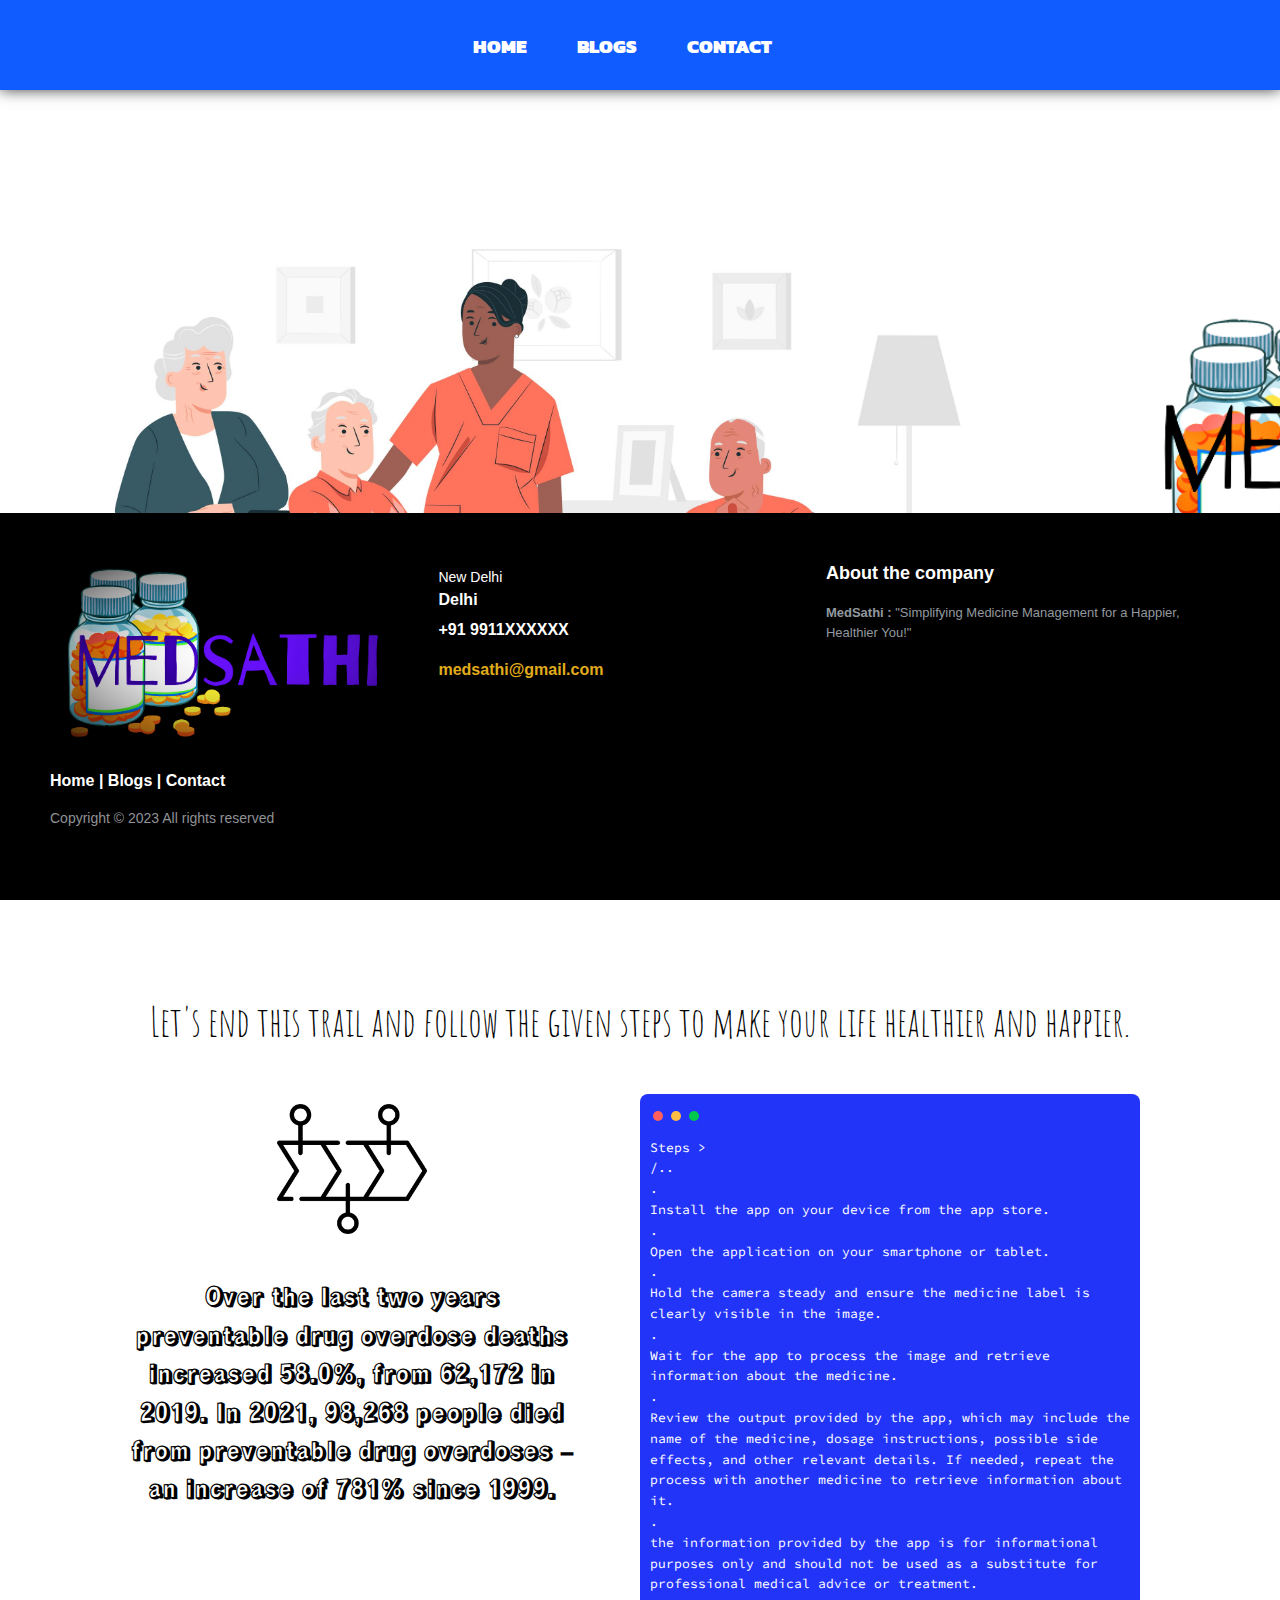
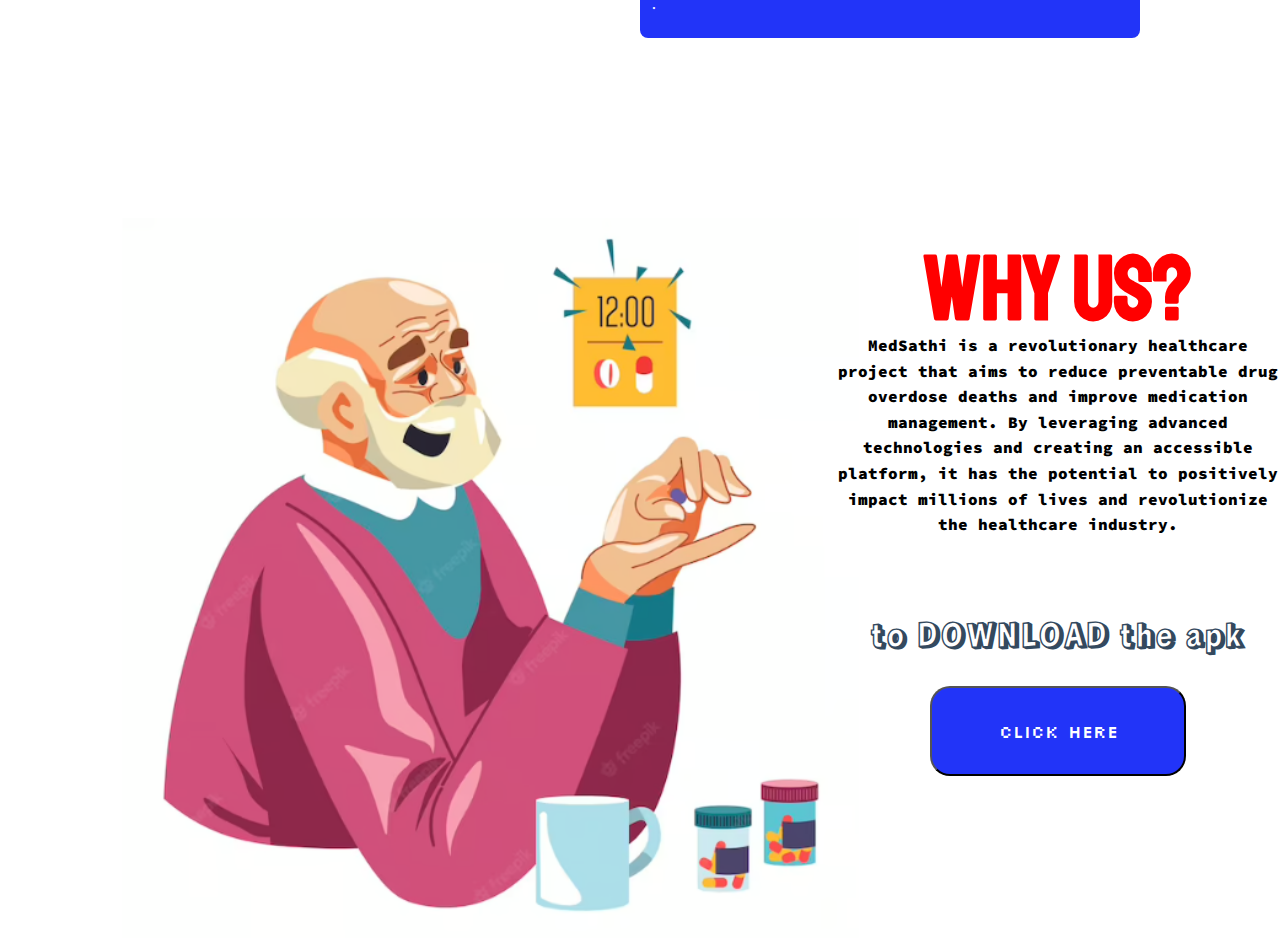
<file: index.html>
<!DOCTYPE html>
<html lang="en">
  <head>
    <meta charset="UTF-8" />
    <meta http-equiv="X-UA-Compatible" content="IE=edge" />
    <meta name="viewport" content="width=device-width, initial-scale=1.0" />
    <title>MedSathi</title>
    <link rel="stylesheet" href="style.css" />
  </head>
  <body>

    <div  class="header" style="height:10vh" >
      <ul class="main-nav">
        <li><a href="index.html">Home</a></li>
        <li><a href="https://www.gigadocs.com/blog/international-overdose-awareness-day-how-overdose-of-drugs-can-be-life-fatal/">Blogs</a></li>
        <li><a href="contact.html">Contact</a></li>
      </ul>
    </div>

      <section class="sec1"> 
        <div class="hero">
          <div class="amma">
            <img class="ammaimg" src="images/amma.jpg" />
          </div>
    
          <div class="herotext">
            <img src="images/medsaathi.png" style="height: 30vh; margin-left: 8vw;">
            <h2 class="h2head">"Your Personal Pill Identifier and Simplified Healthcare Solution."</h2>
            
          </div>
        </div>
        </section>
    
       <section class="steps">
        <p class="headsteps">Let's end this trail and follow the given steps to make your life healthier and happier.</p>
        <div class="page">
          <img src="images/timeline.png" height="150vh">
          <p class="">Over the last two years preventable drug overdose deaths increased 58.0%, from 62,172 in 2019. In 2021, 98,268 people died from preventable drug overdoses – an increase of 781% since 1999.</p>
         
        </div>

        <div class="card">
          <div class="tools">
            <div class="circle">
              <span class="red box"></span>
            </div>
            <div class="circle">
              <span class="yellow box"></span>
            </div>
            <div class="circle">
              <span class="green box"></span>
            </div>
          </div>
          <div class="card__content">
            <ul class="bulletins">
              <li>Steps ></li>
              <li>/..</li>
              <li>.</li>
              <li>Install the app on your device from the app store.</li>
              <li>.</li>
              <li>Open the application on your smartphone or tablet.</li>
              <li>.</li>
              <li>Hold the camera steady and ensure the medicine label is clearly visible in the image.</li>
              <li>.</li>
              <li>Wait for the app to process the image and retrieve information about the medicine.</li>
              <li>.</li>
              <li>Review the output provided by the app, which may include the name of the medicine, dosage instructions, possible side effects, and other relevant details.
                If needed, repeat the process with another medicine to retrieve information about it.</li>
              <li>.</li>
              <li>the information provided by the app is for informational purposes only and should not be used as a substitute for professional medical advice or treatment.</li>
              <li>.</li>
            </ul>
          </div>
        </div>

       </section>

    <section class="sec2">

        <div class="hero">
       

          <div class="gadget">
            <img class="phone" src="images/baba.png" >
          </div>
        </div>

        <div class="buttonsec">
          <h1 class="h1head">why us?</h1>
         
          <p class="p2" style="font-weight: 1000;">
            MedSathi is a revolutionary healthcare project that aims to reduce preventable drug overdose deaths and improve medication management. By leveraging advanced technologies and creating an accessible platform, it has the potential to positively impact millions of lives and revolutionize the healthcare industry.
          </p>
          <h2 style="font-size: xx-large; margin-top: 70px; margin-bottom: 3vh;">to DOWNLOAD the apk </h2>
         <button type="button" class="btn"> click here</button>
        </div>

    </section>

    
    <footer class="footer-distributed">

      <div class="footer-left">
        <img src="images/medsathi(1).png" style="height: 20vh;">

          <p class="footer-links">
              <a href="index.html">Home</a>
              |
              <a href="https://www.gigadocs.com/blog/international-overdose-awareness-day-how-overdose-of-drugs-can-be-life-fatal/">Blogs</a>
              |
              <a href="contact.html">Contact</a>
              
          </p>

          <p class="footer-company-name">Copyright © 2023 All rights reserved</p>
      </div>

      <div class="footer-center">
          <div>
              <i class="fa fa-map-marker"></i>
              <p><span>New Delhi</span>
                  Delhi</p>
          </div>

          <div>
              <i class="fa fa-phone"></i>
              <p>+91 9911XXXXXX</p>
          </div>
          <div>
              <i class="fa fa-envelope"></i>
              <p><a href="mailto:yoyo@gmail.com">medsathi@gmail.com</a></p>
          </div>
      </div>
      <div class="footer-right">
          <p class="footer-company-about">
              <span>About the company</span>
              <strong>MedSathi :</strong> "Simplifying Medicine Management for a Happier, Healthier You!"</p>
      </div>
  </footer>

  </body>
</html>
</file>
<file: style.css>
@import url('https://fonts.googleapis.com/css2?family=Stick+No+Bills:wght@300&display=swap');

/*  import google fonts */
@import url('https://fonts.googleapis.com/css2?family=Poppins:wght@400;500;600;700&family=Ubuntu:wght@400;500;700&display=swap');


@import url('https://fonts.googleapis.com/css2?family=ABeeZee:ital@1&family=Amatic+SC:wght@700&family=Caveat:wght@500&family=DynaPuff&family=Gloria+Hallelujah&family=Indie+Flower&family=Luckiest+Guy&family=Mali:wght@300&family=Merriweather+Sans&family=Monoton&family=Pacifico&family=Permanent+Marker&family=Rampart+One&family=Sacramento&family=Source+Code+Pro:wght@300&display=swap');


/* font-family: 'Rampart One', cursive; */


@import url('https://fonts.googleapis.com/css2?family=ABeeZee:ital@1&family=Caveat:wght@500&family=DynaPuff&family=Gloria+Hallelujah&family=Indie+Flower&family=Luckiest+Guy&family=Merriweather+Sans&family=Monoton&family=Pacifico&family=Permanent+Marker&family=Source+Code+Pro:wght@300&display=swap');

/* font-family: 'Amatic SC', cursive; */


@import url('https://fonts.googleapis.com/css2?family=ABeeZee:ital@1&family=Amatic+SC:wght@700&family=Bungee+Spice&family=Caveat:wght@500&family=DynaPuff&family=Gloria+Hallelujah&family=Indie+Flower&family=Luckiest+Guy&family=Merriweather+Sans&family=Monoton&family=Pacifico&family=Permanent+Marker&family=Silkscreen&family=Source+Code+Pro:wght@300&display=swap');

/* font-family: 'Silkscreen', cursive; */

@import url('https://fonts.googleapis.com/css2?family=Kanit:wght@300&family=Stick+No+Bills:wght@300&display=swap');

@import url('https://fonts.googleapis.com/css2?family=Kanit:wght@300&family=Staatliches&family=Stick+No+Bills:wght@300&display=swap');

@import url('https://fonts.googleapis.com/css2?family=Kanit:wght@300&family=Source+Code+Pro&family=Staatliches&family=Stick+No+Bills:wght@300&display=swap');


* {
  box-sizing: border-box;
}
body {
 
  line-height: 1.6;
  margin: 0;
  min-height: 100vh;
  font-family: 'Rampart One', cursive; 
  
}


ul {
  margin: 0;
  padding: 0;
  list-style: none;
}

h2,
h3,
a {
  color: #34495e;
}

a {
  text-decoration: none;
}


.main-nav {
  margin-left: 35vw;
  margin-top: 5px;
}
.logo a,
.main-nav a {
  padding: 10px 15px;
  text-transform: uppercase;
  text-align: center;
  display: block;
}

.main-nav a {
  font-family: 'Kanit', sans-serif;
  margin-inline: 10px;
  color: #ffffff;
  font-size: 1.2em;
  font-weight: 1000;

}

.main-nav a:hover {
  /* color: #718daa; */
  color: rgb(255, 196, 0);
}

.header {

  padding-top: 0.5em;
  padding-bottom: 0.5em;
  color:aliceblue;
  background-color: #105cff;
  -webkit-box-shadow: 0px 0px 14px 0px rgba(0, 0, 0, 0.75);
  -moz-box-shadow: 0px 0px 14px 0px rgba(0, 0, 0, 0.75);
  box-shadow: 0px 0px 14px 0px rgba(0, 0, 0, 0.75);
  z-index: 100;
}


/* hero section starts */

.sec1{
  margin-top:10vh;
}

.hero{
  float: left;
  display: flex;
  flex-direction: row;
}


.amma {
  margin-left: 0;
  padding: 15px; 
  display: flex;
}

.ammaimg{
  height: 75vh;
}

.herotext {

  height: 75vh;
  align-content:center;
  overflow-wrap: inherit;
  overflow: hidden;
}

.h1head{
  font-family: 'Staatliches', cursive;
  color: red;
  font-size: 90px;
  margin-top: 10vh;
  text-align: center;
  margin-bottom: -5vh;
}

.h3head{
  font-family: 'Staatliches', cursive;
  color:#171616;
  font-size: 90px;
  margin-top: 10vh;
  text-align: center;
  margin-bottom: -5vh;

}

.h2head{
  font-size: 30px;
  text-align: center;
}


.p1{
  font-family: 'Kanit', sans-serif;
  text-align: center;
  font-size: large;

}

.p2{
  font-family: 'Source Code Pro', monospace;
}

.headsteps{
  margin-top: 10vh;
  font-family: 'Amatic SC', cursive;
  text-align: center;
  font-size: 40px;


}

.steps{
  margin-bottom: -10vh;
  margin-top: 100vh;
}

.page{
  background-color: #ffffff;
  width: 50vw;
  inline-size: min-content;
  font-weight: 1000;
font-size: x-large;
float:left;
text-align: center;
margin-left: 10vw;
height: 80vh;
width: 35vw;
margin-top: 0vh;

}




.pehla{
  font-family:Georgia, 'Times New Roman', Times, serif;
  /* font-weight:400; */
}

 .card {
  width: 500px;
  height: 544px;
  margin-left: 50vw;
  background-color: #2234f8;
  border-radius: 8px;
  font-family: 'Source Code Pro', monospace;
  z-index: 1;
  color: #ffffff;
 }


 
 .tools {
  display: flex;
  align-items: center;
  padding: 9px;
 }
 
 .circle {
  padding: 0 4px;
 }
 
 .box {
  display: inline-block;
  align-items: center;
  width: 10px;
  height: 10px;
  padding: 1px;
  border-radius: 50%;
 }
 
 .red {
  background-color: #ff605c;
 }
 
 .yellow {
  background-color: #ffbd44;
 }
 
 .green {
  background-color: #00ca4e;
 }
 
 .card__content{
  font-size: 13px;
  margin-top: 0px;
  margin-left: 10px;

 }
 
 ul.bulletin{
  
  
  list-style-type: circle;
  font-family: 'Source Code Pro', monospace;
}



.sec2{
  margin-top: 0vh;
  margin-bottom: -30vh;
}

.gadget{
background-color: #ffffff;
}

.phone{
  height: 80vh;
  margin-right: -200px;
}


.buttonsec{
  text-align: center;
  margin-top: 30vh;
  margin-left: 40vw;

}

.btn{
  font-family: 'Silkscreen', cursive;
  color: white;
  font-size: large;
  height:10vh;
  width:20vw;
  border-radius:20px;
  background-color:#2234f8;
}

.btn:hover{
  font-size: larger;
  color:white;
  background-color: black;
  transition: .2s;
}



footer {
  position: fixed;
  bottom: 0;
}

@media (max-height:800px) {
  footer {
      position: static;
  }
  header {
      padding-top: 40px;
  }
}

.footer-distributed {
  background-color: #000000;
  box-sizing: border-box;
  width: 100%;
  text-align: left;
  font: bold 16px sans-serif;
  padding: 50px 50px 60px 50px;
  margin-top: 280px;
}

.footer-distributed .footer-left, .footer-distributed .footer-center, .footer-distributed .footer-right {
  display: inline-block;
  vertical-align: top;
}

/* Footer left */

.footer-distributed .footer-left {
  width: 30%;
}

.footer-distributed h3 {
  color: #ffffff;
  font: normal 36px 'Cookie', cursive;
  margin: 0;
}


.footer-distributed h3 span {
  color: #e0ac1c;
}

/* Footer links */

.footer-distributed .footer-links {
  color: #ffffff;
  margin: 20px 0 12px;
}

.footer-distributed .footer-links a {
  display: inline-block;
  line-height: 1.8;
  text-decoration: none;
  color: inherit;
}

.footer-distributed .footer-company-name {
  color: #8f9296;
  font-size: 14px;
  font-weight: normal;
}

/* Footer Center */

.footer-distributed .footer-center {
  width: 35%;
}

.footer-distributed .footer-center i {
  background-color: #000000;
  color: #ffffff;
  font-size: 25px;
  width: 38px;
  height: 38px;
  border-radius: 50%;
  text-align: center;
  line-height: 42px;
  margin: 10px 15px;
  vertical-align: middle;
}

.footer-distributed .footer-center i.fa-envelope {
  font-size: 17px;
  line-height: 38px;
}

.footer-distributed .footer-center p {
  display: inline-block;
  color: #ffffff;
  vertical-align: middle;
  margin: 0;
}

.footer-distributed .footer-center p span {
  display: block;
  font-weight: normal;
  font-size: 14px;
  line-height: 2;
}

.footer-distributed .footer-center p a {
  color: #e0ac1c;
  text-decoration: none;
  ;
}

/* Footer Right */

.footer-distributed .footer-right {
  width: 30%;
}

.footer-distributed .footer-company-about {
  line-height: 20px;
  color: #92999f;
  font-size: 13px;
  font-weight: normal;
  margin: 0;
}

.footer-distributed .footer-company-about span {
  display: block;
  color: #ffffff;
  font-size: 18px;
  font-weight: bold;
  margin-bottom: 20px;
}

.footer-distributed .footer-icons {
  margin-top: 25px;
}

.footer-distributed .footer-icons a {
  display: inline-block;
  width: 35px;
  height: 35px;
  cursor: pointer;
  background-color: #33383b;
  border-radius: 2px;
  font-size: 20px;
  color: #ffffff;
  text-align: center;
  line-height: 35px;
  margin-right: 3px;
  margin-bottom: 5px;
}

.footer-distributed .footer-icons a:hover {
  background-color: #3F71EA;
}

.footer-links a:hover {
  color: #3F71EA;
}

@media (max-width: 880px) {
  .footer-distributed .footer-left, .footer-distributed .footer-center, .footer-distributed .footer-right {
      display: block;
      width: 100%;
      margin-bottom: 40px;
      text-align: center;
  }
  .footer-distributed .footer-center i {
      margin-left: 0;
  }
}       
      

/* ================================= 
  Media Queries
==================================== */

@media (min-width: 769px) {
  .header,
  .main-nav {
    display: flex;
  }
  .header {
    flex-direction: column;
    align-items: center;
  }
}

@media (min-width: 1025px) {
  .header {
    flex-direction: row;
    justify-content: space-between;
  }
}
</file>
